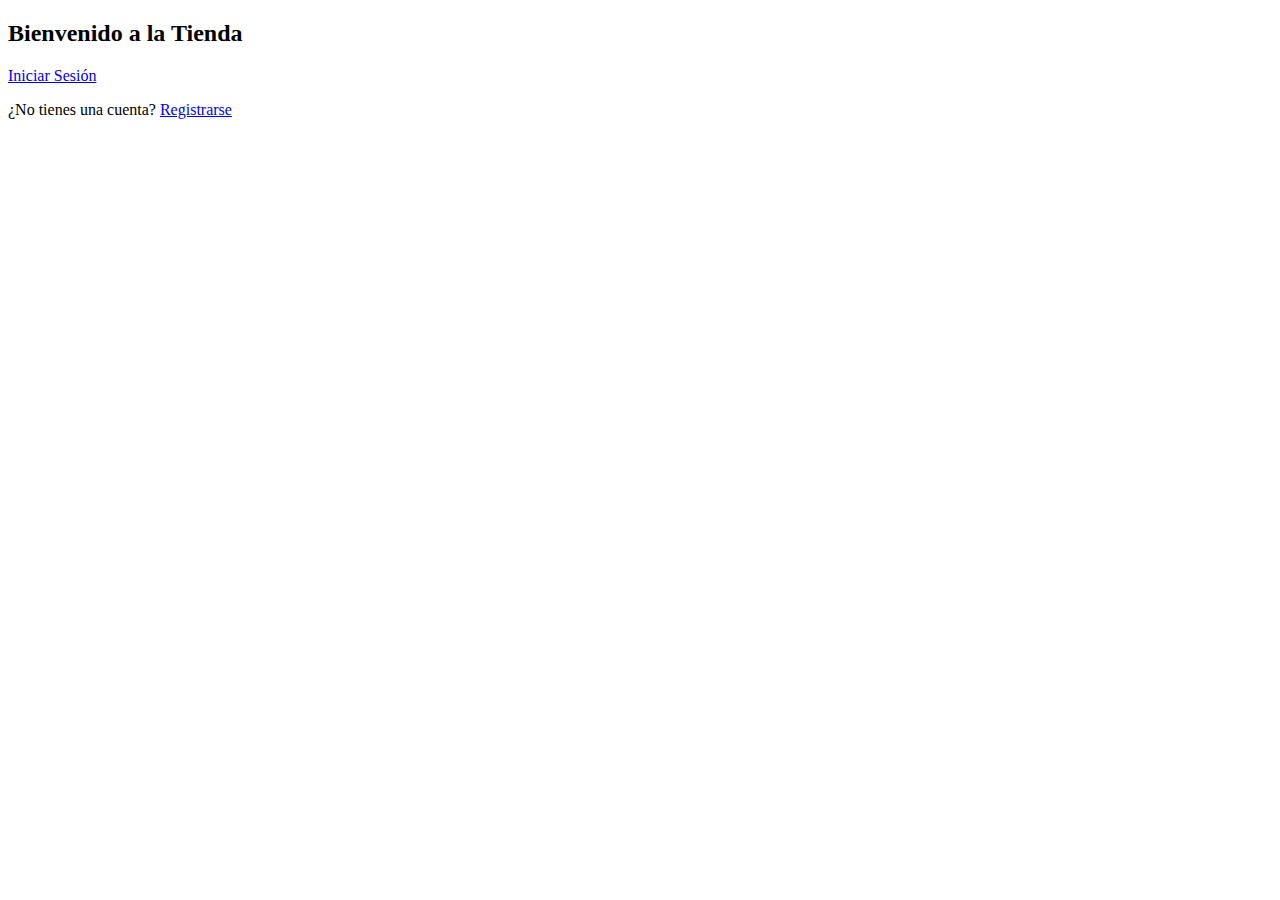
<file: src/main/resources/templates/index.html>
<!DOCTYPE html>
<html lang="en" xmlns:th="http://www.thymeleaf.org" xmlns:sec="http://thymeleaf.org/extras/spring-security">
<head>
  <link th:replace="/fragments/head :: head">
</head>
<body>
<div class="login-container">
  <h2>Bienvenido a la Tienda</h2>

    <p> <a href="login">Iniciar Sesión </a></p>

  <p>¿No tienes una cuenta? <a href="/registrar">Registrarse</a></p> <!-- Nuevo botón de registro -->
</div>
</body>
</html>
</file>
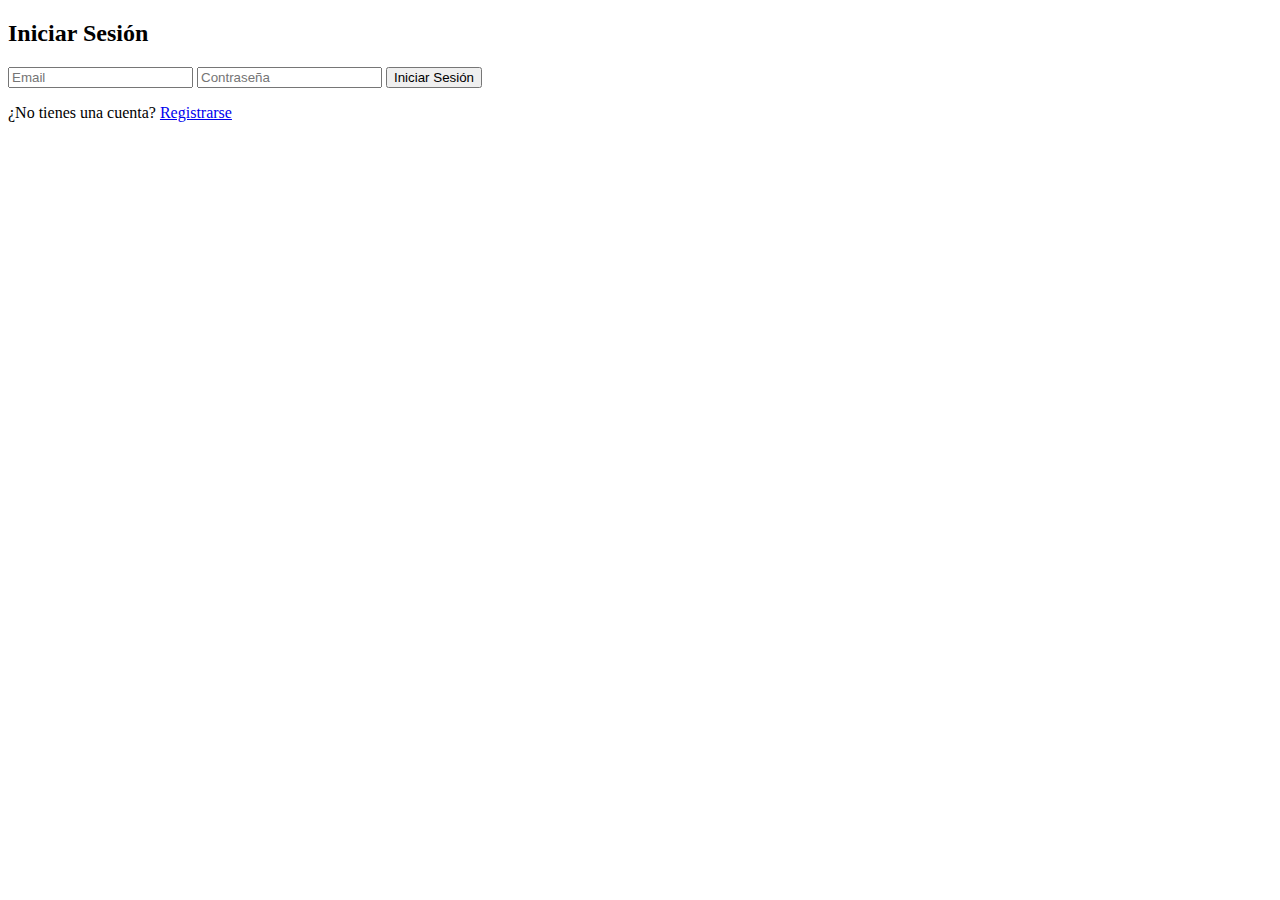
<file: src/main/resources/templates/login.html>
<!DOCTYPE html>
<html lang="en" xmlns:th="http://www.thymeleaf.org" xmlns:sec="http://thymeleaf.org/extras/spring-security">
<head>
  <link th:replace="/fragments/head :: head">
</head>
<body>
<div class="login-container">
  <h2>Iniciar Sesión</h2>
  <form th:action="@{/logincheck}" method="POST">
    <input type="text" name="email" placeholder="Email" required>
    <input type="password" name="password" placeholder="Contraseña" required>
    <button type="submit">Iniciar Sesión</button>
  </form>
  <p>¿No tienes una cuenta? <a href="/registrar">Registrarse</a></p> <!-- Nuevo botón de registro -->
</div>
</body>
</html>
</file>
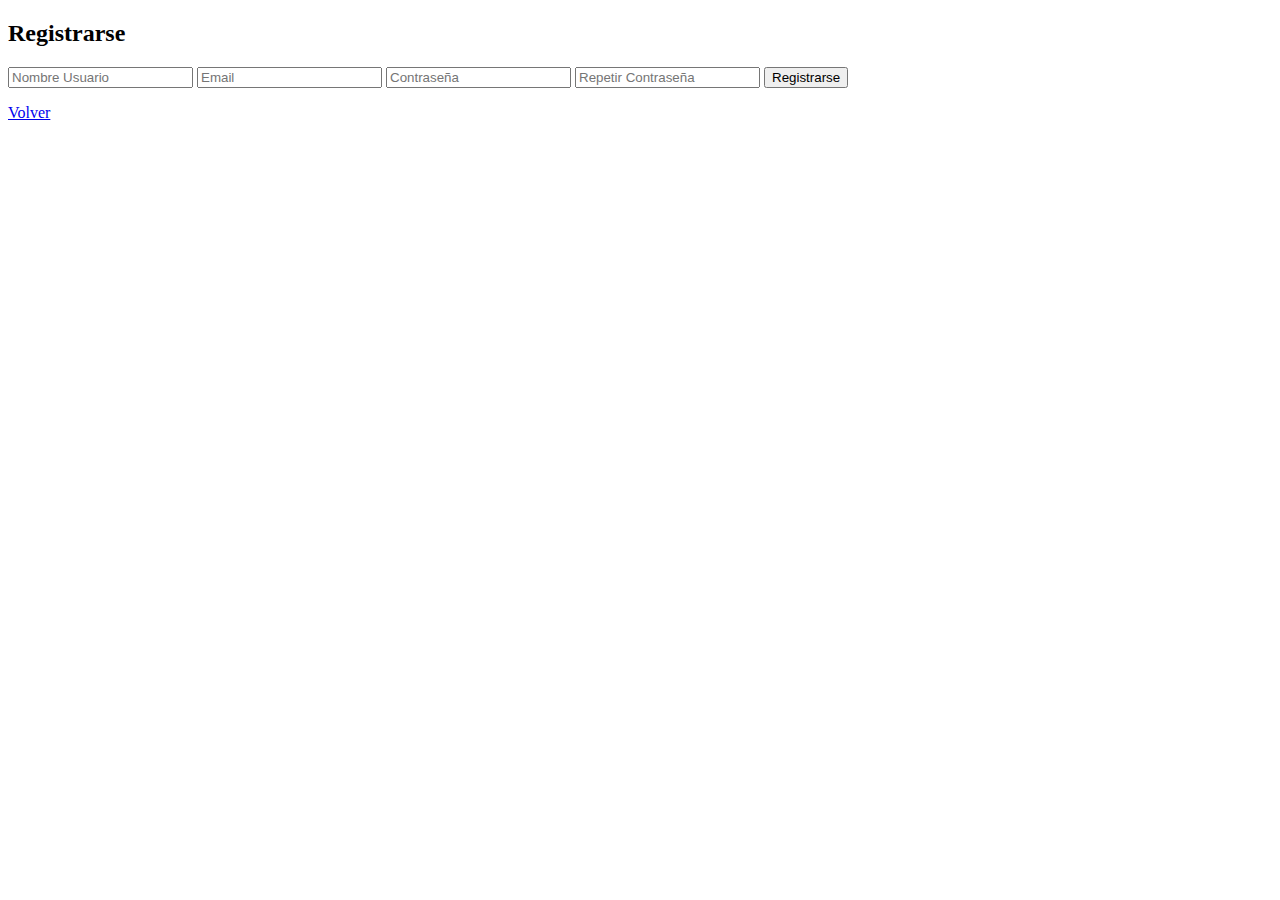
<file: src/main/resources/templates/registro.html>
<!DOCTYPE html>
<html lang="en" xmlns:th="http://www.thymeleaf.org" xmlns:sec="http://thymeleaf.org/extras/spring-security">
<head>
  <link th:replace="/fragments/head :: head">
</head>
<body>
<div class="login-container">
  <h2>Registrarse</h2>
  <form th:action="@{/registro}" method="POST">
    <input type="text" name="name" id="client" th:value="${name}" placeholder="Nombre Usuario" required>
    <input type="text" name="email" id="email" th:value="${email}" placeholder="Email" required>
    <input type="password" name="password" id="password" th:value="${password}" placeholder="Contraseña" required>
    <input type="password" name="password2" id="password2" th:value="${password2}" placeholder="Repetir Contraseña" required>
    <button type="submit">Registrarse</button>
  </form>
  <p> <a href="login">Volver</a></p> <!-- Nuevo botón de registro -->
</div>
<div th:if="${error != null}">

</div>
</body>
</html>
</file>
